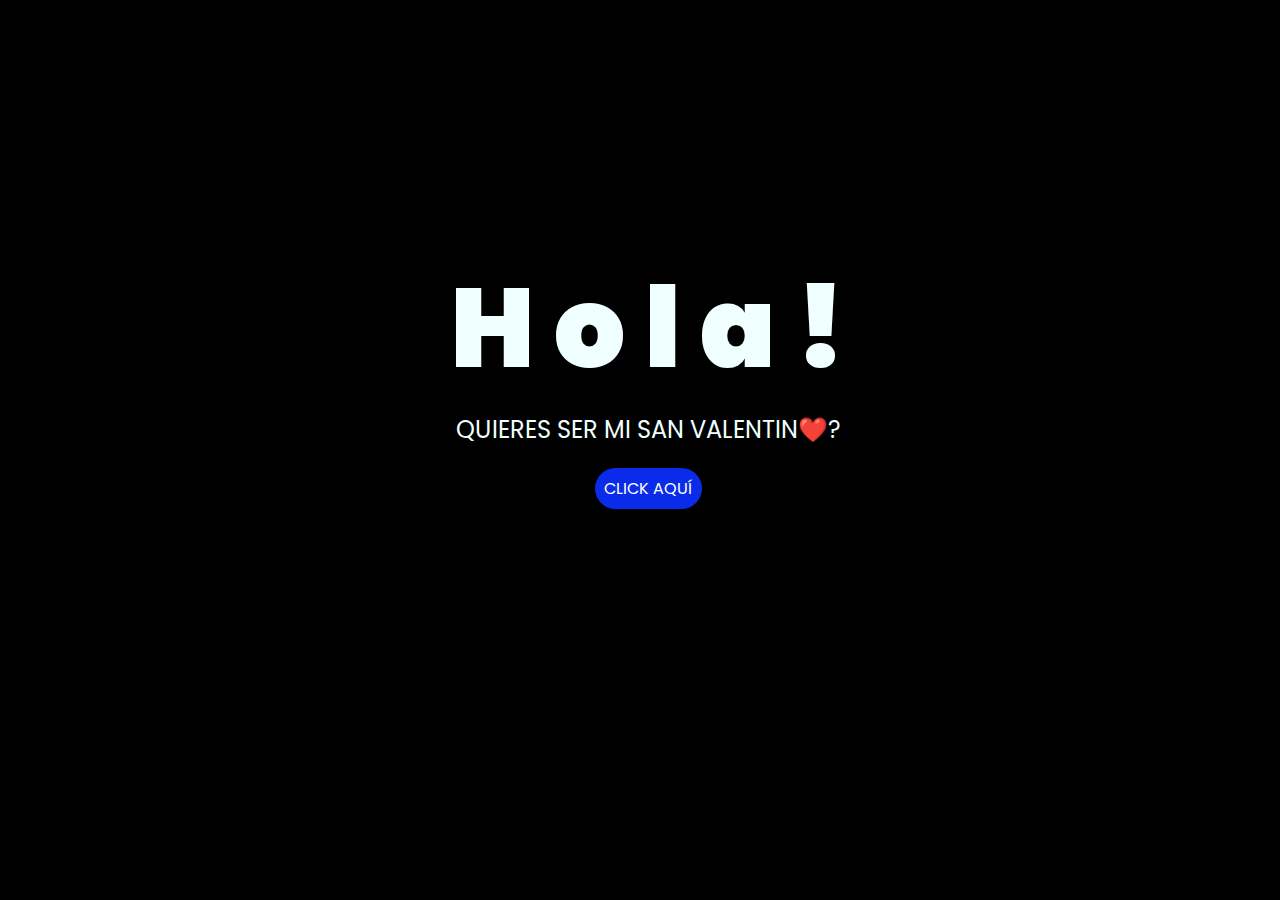
<file: flores-amarillas-tres-main/index.html>
<!DOCTYPE html>
<html lang="es">

<head>
    <meta charset="UTF-8">
    <meta http-equiv="X-UA-Compatible" content="IE=edge">
    <meta name="viewport" content="width=device-width, initial-scale=1.0">
    <link rel="stylesheet" href="css/style.css">
    <link rel="icon" href="img/flowers.png" type="image/x-icon">
    <title>Flowers</title>
</head>

<body>
    <div class="greetings">
        <span>H</span>
        <span>o</span>
        <span>l</span>
        <span>a</span>
        <span>!</span>
    </div>
    <div class="description">
        <span>QUIERES SER MI SAN VALENTIN❤️?</span>
    </div>
    <div class="button">
        <button class="botones">
            <a href="flower.html" style="color: #fff;">CLICK AQUÍ</a>
        </button>
    </div>

</body>

</html>
</file>
<file: flores-amarillas-tres-main/css/style.css>
@import url('https://fonts.googleapis.com/css2?family=Poppins:ital,wght@0,500;1,900&display=swap');
*{
    font-family: 'Poppins',cursive;
}
body{
    color: azure;
    width: 100%;
    height: 82vh;
    display: flex;
    flex-direction: column;
    align-items: center;
    justify-content: center;
    background-color: black;
    /* padding-top: -30; */
}

.botones{
    padding: 9px;
    border-radius: 80px;
    background-color: transparent;
    border: none;
}

.botones a{
    background-color: #0a2be9;
    padding: 9px;
    border-radius: 80px;
    -webkit-border-radius: 80px;
    -moz-border-radius: 80px;
    -ms-border-radius: 80px;
    -o-border-radius: 80px;

}

.botones a:focus{
    background-color: rgb(50, 194, 194);
}

.greetings{
    font-size: 7rem;
    font-weight: 900;
}
.greetings > span{
    animation: glow 2.5s ease-in-out infinite;
}
@keyframes glow{
    0%, 100%{
        color: #fff;
        text-shadow: 0 0 12px #39c6d6, 0 0 50px #39c6d6, 0 0 100px #39c6d6;
    }
    10%, 90%{
        color: #111;
        text-shadow: none;
    }
}
.greetings > span:nth-child(2){
    animation-delay: .2s ;
}
.greetings > span:nth-child(3){
    animation-delay: .4s ;
}
.greetings > span:nth-child(4){
    animation-delay: .6s;
}
.greetings > span:nth-child(5){
    animation-delay: .8s;
}
.greetings > span:nth-child(6){
    animation-delay: 1s;
}

.description{
    font-size: 1.5rem;
    margin-bottom: 20px;
}

.button a{
    text-decoration: none;
    font-size: 1rem;
    color: #111;
}

@media screen and (max-width:574px){
    .greetings{
        display: block;
        font-size: 4rem;
        font-weight: 800;
        text-align: center;
    }
    .description{
        font-size: 2rem;
    }
    
    .button a{
        font-size: 1rem;
    }
}
</file>
